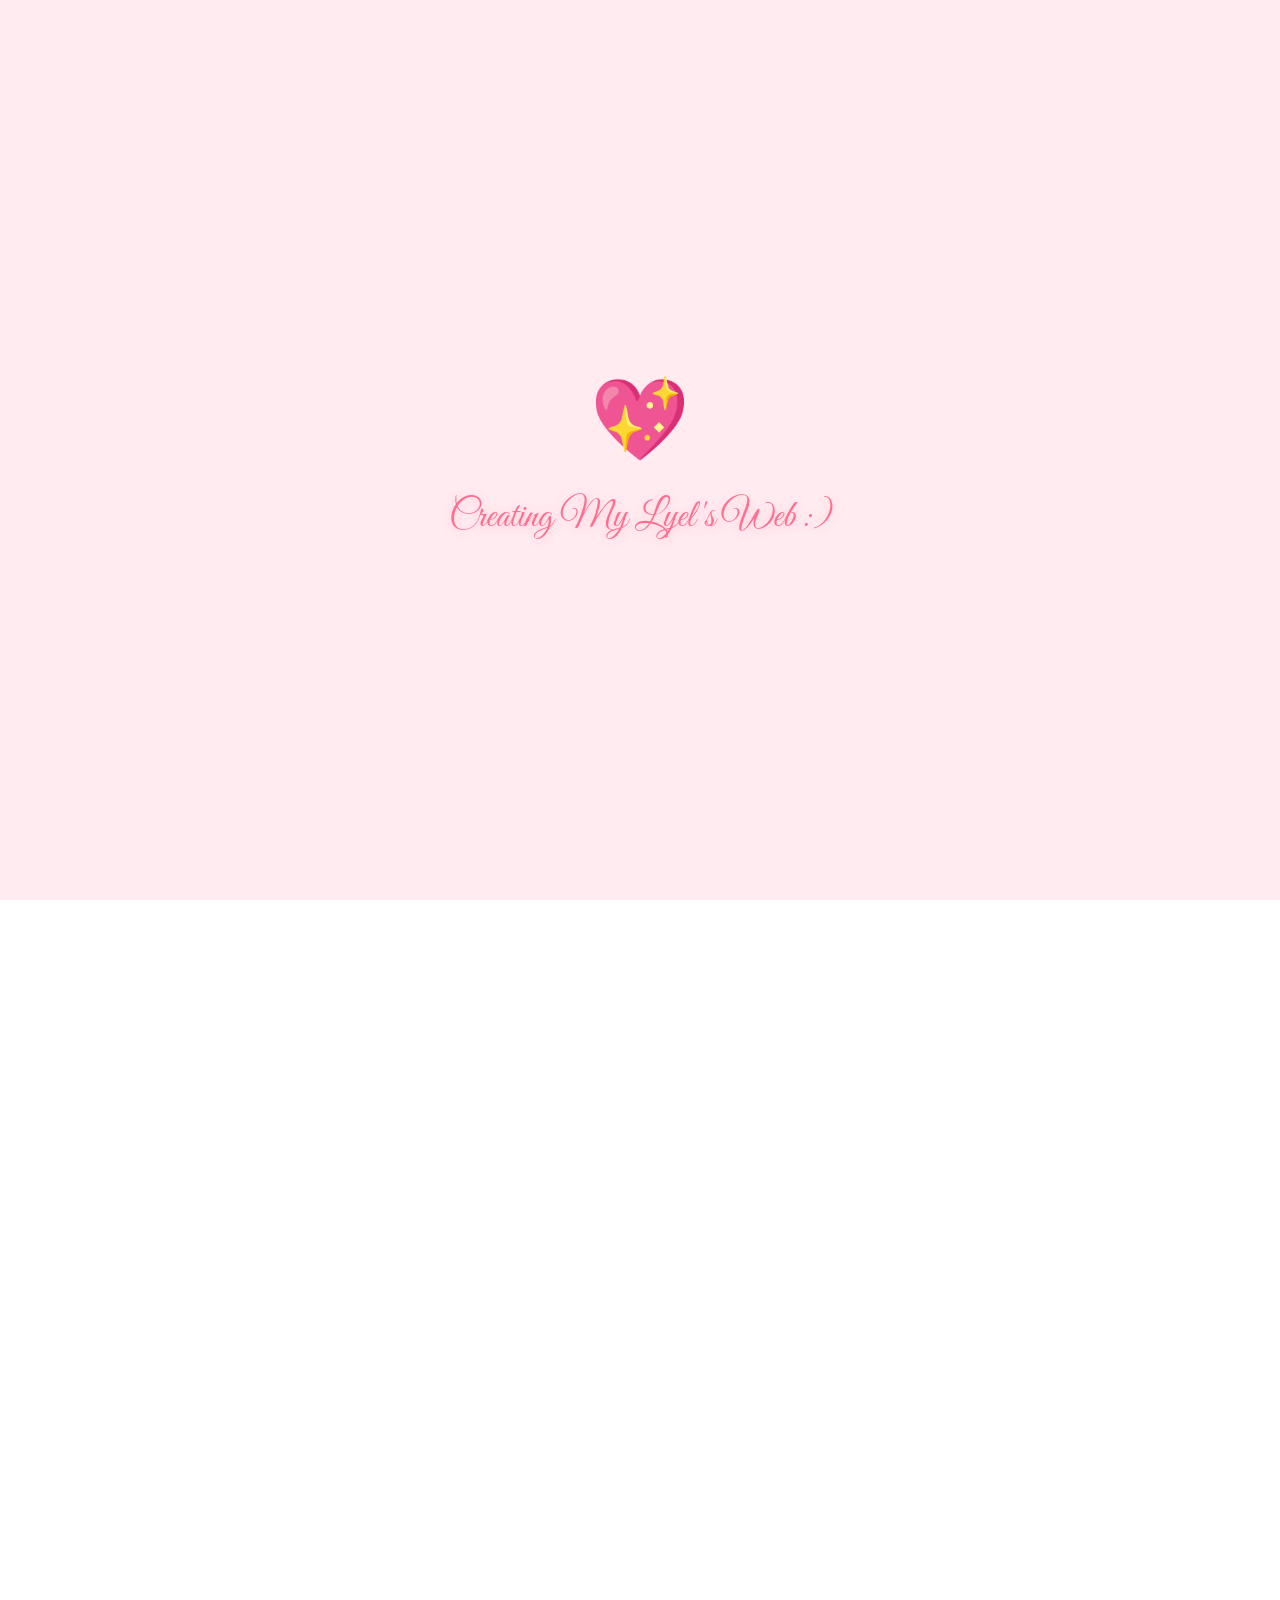
<file: index.html>
<!DOCTYPE html>
<html lang="en">
<head>
    <meta charset="UTF-8">
    <meta name="viewport" content="width=device-width, initial-scale=1.0">
    <title>Lyel's World</title>
    <link rel="preconnect" href="https://fonts.googleapis.com">
    <link rel="preconnect" href="https://fonts.gstatic.com" crossorigin>
    <link href="https://fonts.googleapis.com/css2?family=Great+Vibes&family=Playfair+Display:ital,wght@0,400;0,600;0,700;1,400;1,600&family=Poppins:wght@300;400;500;600&display=swap" rel="stylesheet">
    <link rel="stylesheet" href="style.css">
</head>
<body>

    <div id="intro-overlay" class="intro-overlay">
        <div class="heart-pulse-container">
            <span class="pulsing-heart">💖</span>
            <p class="loading-text">Creating My Lyel's Web :)</p>
        </div>
    </div>

    <div id="flower-shower-container" class="flower-shower"></div>

    <div class="flower-container">
        <div class="petal petal-dahlia">💮</div>
        <div class="petal petal-tulip">🌷</div>
        <div class="petal petal-azalea">🌺</div>
        <div class="petal petal-daisy">🌼</div>
        <div class="petal petal-lily">🪷</div>
        <div class="petal petal-sparkle">✨</div>
    </div>

    <div class="navbar">
        <div class="left-side">
            <img src="Dahlia.png" class="logo" alt="Kitty Logo">
            <img src="HEHE.png" class="tile" alt="Floral Tile">
        </div>
        
        <button class="burger-menu" id="burgerToggle" aria-label="Toggle navigation">
            <span class="line"></span>
            <span class="line"></span>
            <span class="line"></span>
        </button>

        <ul id="navigation" class="nav-links">
            <li><button class="scrollButton" data-target="Home">My Home</button></li>
            <li><button class="scrollButton" data-target="Gallery">Pictures of you</button></li>
            <li><button class="scrollButton" data-target="Flowers">Her Flowers</button></li>
            <li><button class="scrollButton" data-target="Flowers">Fav Foods</button></li>
            <li><button class="scrollButton" data-target="Movies">Fav Movies</button></li>
            <li><button class="scrollButton" data-target="Songs">Songs For U</button></li>
            <li><button class="scrollButton" data-target="BirthdayLetters">Wishes</button></li>
        </ul>
    </div>

    <div class="content" id="Home">
        <div class="kitty-icon">🎀 ✨ 🌸</div>
        <h1>Happy Birthday, Alyssa my Love:)</h1>
        <p>I have made this website for you, dear Lyel. You're the only person who has made me feel this way, you've changed me in a way that I never thought possible. Now, im doing everything I can to keep you, to make you happy. Allow me to show you this small work of mine :)) July 12, 2026 exactly 4 am, di ako makatulog hanggang ngayon 4:37 am ginawa ko yung bugs sa website and mag sulat ng nararamdaman ko para isend sayo para basahin mo pag gising mo heheehheheheheheheheh</p>
    </div>

    <div class="section romantic-section" id="Gallery">
        <h2>My favorite pictures of u 🩷📸</h2>
        <p class="love-subtitle">My favorite pics of u hehe :P</p>
        
        <div class="gallery-container">
            <div class="photo-card">
                <img src="Aly1.jpeg" alt="my fav pic candid">
                <div class="photo-caption">Favorite Candid ko hehe 🌸</div>
            </div>
            <div class="photo-card">
                <img src="Aly2.jpeg" alt="MEMORABLE PIC NATINN">
                <div class="photo-caption">First photo of us bebi :p 🎀</div>
            </div>
            <div class="photo-card">
                <img src="Aly3.jpg" alt="Luminously Gorgeous:p">
                <div class="photo-caption">One of my favorite pics of u bebi ✨</div>
            </div>
        </div>
    </div>

    <div class="section romantic-section" id="Flowers">
        <h2>My Baby's Favorite Flowers! :D 🌷✨</h2>
        <p class="love-subtitle">Nahiya ako nung tinanong ko sayo T-T btw, all these flowers reminds me of u :P</p>
        
        <div class="flowers-grid">
            <div class="flower-card">
                <div class="flower-image-container">
                    <img src="MINK.png" alt="Dahlia" class="flower-img">
                </div>
                <h3>Dahlia</h3>
                <p>Majestic flower bub, just like you hehe :P</p>
            </div>
            <div class="flower-card">
                <div class="flower-image-container">
                    <img src="PENK.png" alt="Tulips" class="flower-img">
                </div>
                <h3>Tulips</h3>
                <p>Butiful flower, just like you hehe :P</p>
            </div>
            <div class="flower-card">
                <div class="flower-image-container">
                    <img src="MINKS.jpg" alt="Azalea" class="flower-img">
                </div>
                <h3>Azalea</h3>
                <p>Fav flower ko, gaya gaya ka e no</p>
            </div>
            <div class="flower-card">
                <div class="flower-image-container">
                    <img src="MHINK.png" alt="Daisies" class="flower-img">
                </div>
                <h3>Daisies</h3>
                <p>One of my fav flowers din, gaya gaya ka talaga e no labyu :D</p>
            </div>
            <div class="flower-card">
                <div class="flower-image-container">
                    <img src="LILYYY.png" alt="Lily" class="flower-img">
                </div>
                <h3>Lily</h3>
                <p>This is one of my favs din, and this flower reminds me of you legit :></p>
            </div>
        </div>
    </div>

    <div class="section romantic-section" id="Foods">
        <h2>Your fav foods na alam ko :)</h2>
        <p class="love-subtitle">cravings nya tu ih :P</p>
        
        <div class="foods-grid">
            <div class="food-card">
                <img src="matcha.png" alt="Food 1" class="food-img">
                <h3>Matcha</h3>
                <p>Ka una unahang fav drink/food na nalaman ko sayo hihi</p>
            </div>
            <div class="food-card">
                <img src="carbonara.png" alt="Food 2" class="food-img">
                <h3>Carbonara</h3>
                <p>Dito ko nalaman na girl version kita e HAHAHAHAHAHA</p>
            </div>
            <div class="food-card">
                <img src="kaldereta.jpg" alt="Food 3" class="food-img">
                <h3>Caldereta</h3>
                <p>Like dito rinnnn LIKE WOW SAME!</p>
            </div>
            <div class="food-card">
                <img src="KARE.jpg" alt="Food 4" class="food-img">
                <h3>Kare Kare</h3>
                <p>Izzo great na may kapareho ako e HAHAHAHAHA :P</p>
            </div>
            <div class="food-card">
                <img src="KOKIS.png" alt="Food 5" class="food-img">
                <h3>Cookies and any other sweets basta sweets</h3>
                <p>Di mawawala yung sweets syempre, dito ka lang sumasaya e</p>
            </div>
            <div class="food-card">
                <img src="CHUCKIE.webp" alt="Food 6" class="food-img">
                <h3>Chuckie</h3>
                <p>DITO KA SUMASAYA HAHAHAHA bumabalik sa mood e</p>
            </div>
            <div class="food-card">
                <img src="choros.png" alt="Food 7" class="food-img">
                <h3>Churros</h3>
                <p>Hanap tayo nyan HAHAHAHAHA</p>
            </div>
            <div class="food-card">
                <img src="CHOOKIE.png" alt="Food 8" class="food-img">
                <h3>Chookie</h3>
                <p>bukang bibig niya to guys</p>
            </div>
        </div>
    </div>

    <div class="section romantic-section" id="Movies">
        <h2>My Lyel's fav movies hehe</h2>
        <p class="love-subtitle">Fav movies ng lyel ko</p>
        
        <div class="movies-container">
            <div class="movie-card">
                <img src="tilda.jpg" alt="Fav Movie 1">
                <div class="movie-title">Matilda 🎬</div>
                <p class="movie-desc"></p>
            </div>
            <div class="movie-card">
                <img src="CHANCES.jpg" alt="Fav Movie 2">
                <div class="movie-title">Chances are you and I🎀</div>
                <p class="movie-desc"></p>
            </div>
            <div class="movie-card">
                <img src="DPS.jpg" alt="Fav Movie 3">
                <div class="movie-title">Dead Poets Society ✨</div>
                <p class="movie-desc">"O Captain, My Captain"</p>
            </div>
        </div>
    </div>

    <div class="section romantic-section" id="Quotes">
        <h2>Her Favorite Quotes</h2>
        <p class="love-subtitle">"Above all, don't lie to yourself" my fav quote hehe</p>
        
        <div class="quote-container">
            <span class="quote-mark open-quote">“</span>
            <p class="quote-text">
                "Remember, you must die"
                            "Seize the day"✨
            </p>
            <span class="quote-mark close-quote">”</span>
            <div class="quote-author">— My Lyel's fav quotes</div>
        </div>
    </div>

    <div class="section romantic-section" id="Songs">
        <h2>Songs That Remind Me of You 🎵🎧</h2>
        <p class="love-subtitle">My fav songs pero dedicated sayo :)</p>
        
        <div class="songs-container">
            <a href="https://open.spotify.com/track/3vkCueOmm7xQDoJ17W1Pm3?si=3f225d28d1e44ec7" target="spotify" class="song-card">
                <span class="music-icon">🎵</span>
                <div class="song-info">
                    <h4>My Love Mine All Mine</h4>
                    <p>Mitski</p>
                </div>
                <span class="play-arrow">▶</span>
            </a>

            <a href="https://open.spotify.com/track/1lORkxEMmsCZqhoxcmk3A3?si=cccdd3cd541d4080" target="spotify" class="song-card">
                <span class="music-icon">🎧</span>
                <div class="song-info">
                    <h4>Nothing</h4>
                    <p>Bruno Major</p>
                </div>
                <span class="play-arrow">▶</span>
            </a>

            <a href="https://open.spotify.com/track/60mzK1F8VTNfWGaSFprYfI?si=fb2d87541d4246b0" target="spotify" class="song-card">
                <span class="music-icon">✨</span>
                <div class="song-info">
                    <h4>Di nakakasawa</h4>
                    <p>Arthur Nery</p>
                </div>
                <span class="play-arrow">▶</span>
            </a>
        </div>
    </div>

    <div class="section romantic-section" id="BirthdayLetters">
        <h2>Letters For You 💌</h2>
        <p class="love-subtitle">Pouring all my love into these words :( lemme pour my heart out bebi</p>
        
        <div class="long-letters-layout">
            <div class="love-letter-long">
                <h3>To My Fav Hooman, Lyel,</h3>
                <p>Hey, bebi! Happy birthday! :) It's been 445 days in total since we started talking. You're the only person who has ever made me feel so loved and appreciated. You're the first person who changed the way I see myself. You made me a completely different person. There are times when we get into arguments and there are times when every argument scares me to my core. You helped me overcome my so-called "paranoia." I'm paranoid about losing you. I'm writing this on July 6, 2026 which means I'm not done yet. :P I'm writing this directly to the IDE (Integrated Development Environment). HAHAHAHAHA! That's what it means. That's right bebi! Directly to the CODE ITSELF. Now back to the topic. Hehe. Your presence means everything to me and that alone has made such a huge impact on my life. I'm so grateful that you chose me even though I know that I'm very very much irreplaceable. :( Thank you for everything bub. :(( July 7, 2026 — I just got home hehe! Happy na umuwi kasi ang beautiful mo. WAHHAHAHAHAHA! That short pagkikita made my day so much better. I was worried na baka ma-turn off ka kapag sobrang daldal ko sa'yo pero wala akong pake. Amoy nang amoy sa hair tie mo eh. HEHE. Ewan. I just keep falling more in love with you. More like obsessed but not in a creepy way or to the point na wala na akong pake sa sarili kong buhay. I'm just scared to lose you. Ganon typa obsessed. HAHAHAHAHAHA! (Di sinasagot yung tanong ko na "Love mo 'ko romantically?" HAHAHAHAHAHA SHETTTT!) NAKISS NA RIN KITA AT NAHAWAKAN KO NA RIN ANG MGA KAMAY MOOOO! Anyways I love you more than anything. Please don't leave me. :( Thank you for accepting me bb. :( Pangangalagaan kita. I'm not just saying this. I truly mean it. Thank you. :( I'm writing this on July 29, 2026 at exactly 12:15 AM and I'm worrying about you. hehe But that's all for now bebiiiiii! I LOVE YOUUUUUUUUUUUUU! :) August 19, 2026 exactly 7:00 PM — Hello baby! You finally said yes to me and BOI I WAS SHOCKED BECAUSE YOU DID WHAT I'VE BEEN HOPING FOR! :) We've had many misunderstandings baby but I'm glad you're still so patient with me. I'm very sorry for sometimes disappointing you bub. I'm so lucky to have my girlfriend by my side. :) I love you my girlfriend Aly. :) Ngayon ko lang ulit na-update yung website kasi eeeee ang daming updates! Pero I'm so happy that I have you bub. Hehe. I love you I love you I love you. I love you because you're you bub. September 4, 2026 — IT'S MY BIRTHDAYYYYYY! AND WOWWWWWW!!! YOU MADE SO MUCH EFFORT! I'M SO HAPPY! Walang pangit sa effort at sa taong nag-try baby. I freaking love you. Tenchuuuu!!! Two more days until your birthday bub! I'm making your bouquet gift. mueheheheheheh It's our second month together baby. I love youuuuu! </p>
                <span class="heart-seal">💝</span>
            </div>

            <div class="love-letter-long">
                <h3>My Promise to You,</h3>
                <p>There's a lot to begin with, to be honest. This is my promise to you. It's a little foolish and selfish because how can a mortal offer eternity when I can't even live past the age of 100? But I'll say it anyway as long as I'm alive, I will always love you. I'll offer you my lifelong love and care kasi wala na akong ibang hiling pa kundi ang makasama ka. Kahit saan, kahit ano, basta ikaw. I've already promised myself that I won't look for another because I've already found the one I'm looking for, and it's you, baby. Believe it or not, and I know kilalang-kilala mo naman ako, I'm a man of my words. Even when I can't fulfill something right away, I always find and make a way to keep my promises. I will offer you myself, my lifelong love, and my care. Kahit sobrang dami nating pag-awayan or dumaan pa tayo sa countless misunderstandings, it's always you. I will always choose you, love. Saka kahit ilang beses mo pang i-reject ang help requests ko sa'yo, tutulungan pa rin kita. Ang saya-saya ko kaya kapag natutulungan kitaaaaa! Alam mo naman 'yon, bub bub. And I get sad every time you don't accept my help. AHAHWHAHWHWAHAWHWAHAWHHAHAAHH. I also promised myself that no matter how difficult my situation gets, as long as you need help or there's something I can do for you, I will always show up. I only have you, and I don't want to lose you. I love you more than anything, Lyel. :) </p>
                <span class="heart-seal">🌷</span>
            </div>

            <div class="love-letter-long" id="final-letter">
                <h3>My Wish to You,</h3>
                <p>Ang wish ko sa'yo is that, no matter what happens, I want you to take care of yourself and always think about your own well-being. Nakakalungkot kasi, bub, na kahit hindi ikaw ang may kasalanan or wala naman sa'yo ang problema, sinisisi mo pa rin ang sarili mo. What about you? Ayan ang wish ko. Wish ko rin na sana, no matter what life throws at us or whatever misunderstandings and arguments we encounter, we can always talk things through. And sana ako pa rin ang piliin mo. Bub, marami pa tayong pagdadaanan, pero sana gusto kong matutunan mong unahin din ang sarili mo, oki? Alam kong mahirap, pero sana huwag mong kalimutang isipin at alagaan ang sarili mo. At kahit ano pa ang ipakita mo sa akin, hinding-hindi kita aayawan, oki? Mas gusto ko nga na sinasabi mo sa akin ang mga reklamo mo para mas maging aware ako sa mga actions ko. Pasensya na, Mako, dahil sa mga pagkakataong nagkukulang ako. Alam ko rin na hindi mo dapat kailangang paulit-ulit na magreklamo para lang maging aware ako sa mga ginagawa ko. Pero walang dahilan para ayawan kita dahil lang sa pagiging demanding mo or sa mga pagrereklamo mo. Besides, you have never been demanding. I love you more than anything, Mako. I'm sorry dahil minsan nagkukulang ako, at pasensya na rin dahil sa complacency ko. Akala ko kasi okay pa ang mga ginagawa ko, but I realize that I can still do better. I'm sorry, bub. I'll do better. :) Happy birthday, Mako! May more seconds, minutes, hours, days, weeks, months, and years come our way. I love you more than anything. Pangangalagaan kita. :) </p>
            </div>

            <div class="field-trigger-container">
                <button id="flower-field-btn" class="flower-field-btn">
                    click for a surprise hehe
                </button>
                <p class="field-hint">Click when you are done reading everything bebi CLICK LANG PAG TAPOS KA NA MAG BASA</p>
            </div>
        </div>
    </div>

    <script src="surprise.js"></script>
</body>
</html>
</file>
<file: style.css>
* {
    margin: 0;
    padding: 0;
    box-sizing: border-box;
}

html, body {
    width: 100%;
    height: 100%;
    overflow-x: hidden;
    overflow-y: auto;
    scroll-behavior: smooth;
}

body {
    background: linear-gradient(135deg, #ffebf0 0%, #ffccd5 50%, #fca3b7 100%);
    width: 100%;
    min-height: 100vh;
    display: flex;
    flex-direction: column;
    color: #6e5252;
    position: relative;
    font-family: 'Poppins', sans-serif;
    transition: opacity 1.2s ease-in-out;
}

.intro-overlay {
    position: fixed;
    top: 0;
    left: 0;
    width: 100vw;
    height: 100vh;
    background: #ffebf0;
    z-index: 9999;
    display: flex;
    align-items: center;
    justify-content: center;
    transition: opacity 1s ease-out, transform 1s ease-out;
}

.heart-pulse-container {
    text-align: center;
}

.pulsing-heart {
    font-size: 80px;
    display: inline-block;
    animation: heartThrob 1.2s infinite alternate cubic-bezier(0.175, 0.885, 0.32, 1.275);
}

.loading-text {
    font-family: 'Great Vibes', cursive, sans-serif;
    font-size: 38px;
    color: #ff6f91;
    margin-top: 15px;
    text-shadow: 0px 2px 10px rgba(255, 111, 145, 0.25);
}

@keyframes heartThrob {
    0% { transform: scale(0.95); filter: drop-shadow(0 2px 5px rgba(255,111,145,0.2)); }
    100% { transform: scale(1.15); filter: drop-shadow(0 8px 20px rgba(255,111,145,0.4)); }
}

.confetti-piece {
    position: fixed;
    width: 12px;
    height: 12px;
    z-index: 9995;
    pointer-events: none;
    animation: confettiFall linear forwards;
}

@keyframes confettiFall {
    0% { transform: translateY(-20px) rotate(0deg); opacity: 1; }
    100% { transform: translateY(105vh) rotate(720deg); opacity: 0; }
}

.flower-container {
    position: fixed;
    top: 0;
    left: 0;
    width: 100%;
    height: 100%;
    pointer-events: none;
    z-index: 1;
    overflow: hidden;
}

.petal {
    position: absolute;
    top: -50px;
    user-select: none;
    animation: fall linear infinite;
}

.petal-dahlia  { left: 8%;  font-size: 26px; animation-duration: 10s; animation-delay: 0s; }
.petal-tulip   { left: 28%; font-size: 22px; animation-duration: 13s; animation-delay: 3s; }
.petal-azalea  { left: 48%; font-size: 25px; animation-duration: 11s; animation-delay: 1s; }
.petal-daisy   { left: 68%; font-size: 20px; animation-duration: 15s; animation-delay: 5s; }
.petal-lily    { left: 88%; font-size: 24px; animation-duration: 12s; animation-delay: 2s; }
.petal-sparkle { left: 80%; font-size: 16px; animation-duration: 8s;  animation-delay: 4s; }

@keyframes fall {
    0% { transform: translateY(0) rotate(0deg) translateX(0); opacity: 0; }
    10% { opacity: 0.7; }
    90% { opacity: 0.7; }
    100% { transform: translateY(105vh) rotate(360deg) translateX(40px); opacity: 0; }
}

.flower-shower {
    position: fixed;
    top: 0;
    left: 0;
    width: 100vw;
    height: 100vh;
    pointer-events: none;
    z-index: 999;
    overflow: hidden;
}

.shower-petal {
    position: absolute;
    top: -60px;
    user-select: none;
    animation: rapidShower ease-in forwards;
}

@keyframes rapidShower {
    0% { transform: translateY(0) scale(0.3) rotate(0deg); opacity: 0; }
    15% { opacity: 1; transform: translateY(15vh) scale(1.2) rotate(45deg); }
    100% { transform: translateY(105vh) scale(0.8) rotate(720deg) translateX(100px); opacity: 0; }
}

.field-trigger-container {
    margin-top: 25px;
    text-align: center;
    width: 100%;
}

.flower-field-btn {
    font-family: 'Poppins', sans-serif;
    font-weight: 600;
    font-size: 18px;
    letter-spacing: 0.5px;
    color: #ffffff;
    background: linear-gradient(45deg, #ff6f91, #fca3b7);
    border: none;
    padding: 16px 36px;
    border-radius: 50px;
    cursor: pointer;
    box-shadow: 0 6px 20px rgba(255, 111, 145, 0.35);
    transition: transform 0.3s cubic-bezier(0.175, 0.885, 0.32, 1.275), box-shadow 0.3s ease, background 0.3s ease;
    outline: none;
}

.flower-field-btn:hover {
    transform: translateY(-4px) scale(1.04);
    box-shadow: 0 10px 25px rgba(255, 111, 145, 0.5);
    background: linear-gradient(45deg, #ff8da9, #ffbcc9);
}

.flower-field-btn:active {
    transform: translateY(-1px) scale(0.98);
}

.field-hint {
    font-family: 'Playfair Display', serif;
    font-style: italic;
    font-size: 14px;
    color: #a87979;
    margin-top: 12px;
    opacity: 0.8;
}

/* --- INTERACTIVE NAVIGATION & BURGER DESIGN --- */
.navbar {
    position: fixed;
    top: 0;
    width: 100%;
    background: rgba(255, 255, 255, 0.96);
    border-bottom: 2px solid #ffccd5;
    display: flex;
    justify-content: flex-end;
    align-items: center;
    padding: 10px 40px;
    z-index: 100;
    height: 65px;
    box-shadow: 0 4px 15px rgba(255, 111, 145, 0.08);
}

.left-side {
    position: absolute;
    left: 20px;
    display: flex;
    align-items: center;
}

.logo {
    width: 45px;
    height: auto;
}

.tile {
    width: auto;
    height: 35px;
    margin-left: 10px;
}

.burger-menu {
    display: flex;
    flex-direction: column;
    justify-content: space-between;
    width: 30px;
    height: 21px;
    background: transparent;
    border: none;
    cursor: pointer;
    z-index: 110;
    padding: 0;
}

.burger-menu .line {
    width: 100%;
    height: 3px;
    background-color: #ff6f91;
    border-radius: 10px;
    transition: transform 0.4s cubic-bezier(0.075, 0.82, 0.165, 1), opacity 0.3s ease, background-color 0.3s ease;
}

.burger-menu.active .line:nth-child(1) {
    transform: translateY(9px) rotate(45deg);
    background-color: #fca3b7;
}

.burger-menu.active .line:nth-child(2) {
    opacity: 0;
    transform: translateX(-10px);
}

.burger-menu.active .line:nth-child(3) {
    transform: translateY(-9px) rotate(-45deg);
    background-color: #fca3b7;
}

.nav-links {
    list-style: none;
    display: flex;
    flex-direction: column;
    position: fixed;
    top: 65px;
    right: -100%;
    width: 280px;
    height: calc(100vh - 65px);
    background: rgba(255, 255, 255, 0.98);
    backdrop-filter: blur(8px);
    border-left: 2px solid #ffccd5;
    padding: 30px 20px;
    gap: 15px;
    transition: right 0.5s cubic-bezier(0.77, 0, 0.175, 1);
    box-shadow: -6px 10px 20px rgba(255, 111, 145, 0.05);
    overflow-y: auto;
}

.nav-links.open {
    right: 0;
}

.nav-links li {
    width: 100%;
    opacity: 0;
    transform: translateX(30px);
    transition: transform 0.4s ease, opacity 0.4s ease;
}

.nav-links.open li {
    opacity: 1;
    transform: translateX(0);
}

.nav-links.open li:nth-child(1) { transition-delay: 0.1s; }
.nav-links.open li:nth-child(2) { transition-delay: 0.15s; }
.nav-links.open li:nth-child(3) { transition-delay: 0.2s; }
.nav-links.open li:nth-child(4) { transition-delay: 0.25s; }
.nav-links.open li:nth-child(5) { transition-delay: 0.3s; }
.nav-links.open li:nth-child(6) { transition-delay: 0.35s; }
.nav-links.open li:nth-child(7) { transition-delay: 0.4s; }

.nav-links li button {
    background: transparent;
    width: 100%;
    text-align: left;
    padding: 12px 16px;
    cursor: pointer;
    border: none;
    color: #ff6f91;
    font-family: 'Poppins', sans-serif;
    font-weight: 600;
    text-transform: uppercase;
    font-size: 14px;
    border-radius: 10px;
    transition: all 0.3s ease;
}

.nav-links li button:hover {
    color: #ffffff;
    background-color: #ff8da9;
    padding-left: 22px;
}

.content {
    position: relative;
    z-index: 2;
    width: 100%;
    max-width: 800px;
    margin: 140px auto 40px auto;
    text-align: center;
    padding: 50px 30px;
    background: rgba(255, 255, 255, 0.88); 
    border-radius: 20px;
    box-shadow: 0 5px 15px rgba(255, 182, 193, 0.15);
    border: 1px solid rgba(255, 255, 255, 0.6);
}

.kitty-icon {
    font-size: 26px;
    margin-bottom: 10px;
}

.content h1 {
    font-family: 'Great Vibes', cursive, sans-serif;
    font-size: 68px; 
    color: #ff6f91;
    margin-bottom: 15px;
    line-height: 1.1;
    text-shadow: 1px 2px 8px rgba(255, 111, 145, 0.2);
}

.content p {
    font-family: 'Playfair Display', serif;
    font-size: 18px;
    line-height: 1.8;
    color: #7a5e5e;
}

.section {
    position: relative;
    z-index: 2;
    padding: 60px 20px;
    text-align: center; 
    max-width: 1000px; 
    margin: 0 auto 50px auto;
    width: 100%;
}

.romantic-section {
    background: rgba(255, 255, 255, 0.9); 
    backdrop-filter: blur(4px);
    border-radius: 24px;
    padding: 55px 35px;
    box-shadow: 0 8px 30px rgba(255, 182, 193, 0.15);
    border: 2px dashed #ffb6c1;
}

.section h2 {
    font-family: 'Great Vibes', cursive, sans-serif;
    font-size: 62px;
    margin-bottom: 5px;
    color: #ff6f91;
    text-shadow: 1px 2px 5px rgba(255, 111, 145, 0.15);
}

.love-subtitle {
    font-family: 'Playfair Display', serif;
    font-style: italic;
    color: #a87979;
    font-size: 16px;
    margin-bottom: 40px;
}

.gallery-container {
    display: flex;
    flex-wrap: wrap;
    gap: 30px;
    justify-content: center;
    margin-bottom: 20px;
}

.photo-card {
    background: #ffffff;
    padding: 15px 15px 25px 15px;
    border-radius: 4px;
    box-shadow: 0 4px 15px rgba(255, 111, 145, 0.08);
    max-width: 280px;
    flex: 1 1 calc(33.333% - 30px);
    transition: transform 0.4s cubic-bezier(0.175, 0.885, 0.32, 1.275);
}

.photo-card:nth-child(1) { transform: rotate(-2deg); }
.photo-card:nth-child(2) { transform: rotate(1deg); }
.photo-card:nth-child(3) { transform: rotate(-1deg); }

.photo-card:hover {
    transform: translateY(-10px) rotate(0deg) scale(1.03);
    box-shadow: 0 12px 25px rgba(255, 111, 145, 0.18);
}

.photo-card img {
    width: 100%;
    height: 250px;
    object-fit: cover;
    border-radius: 2px;
    border: 1px solid #fcf2f4;
}

.photo-caption {
    font-family: 'Great Vibes', cursive, sans-serif;
    font-size: 32px;
    color: #ff6f91;
    margin-top: 10px;
    text-align: center;
}

.flowers-grid {
    display: flex;
    flex-wrap: wrap;
    gap: 20px;
    justify-content: center;
}

.flower-card {
    background: #ffffff;
    padding: 25px 20px;
    border-radius: 16px;
    box-shadow: 0 4px 15px rgba(255, 111, 145, 0.06);
    flex: 1 1 calc(20% - 20px); 
    min-width: 170px;
    max-width: 220px;
    transition: transform 0.3s ease, box-shadow 0.3s ease;
    border: 1px solid #fff0f2;
}

.flower-card:hover {
    transform: translateY(-6px);
    box-shadow: 0 8px 22px rgba(255, 111, 145, 0.15);
}

.flower-image-container {
    width: 80px;
    height: 80px;
    margin: 0 auto 12px auto;
    display: flex;
    align-items: center;
    justify-content: center;
    overflow: hidden;
    animation: sway 3s ease-in-out infinite alternate;
}

.flower-img {
    width: 100%;
    height: 100%;
    object-fit: contain;
    border-radius: 8px;
}

@keyframes sway {
    0% { transform: rotate(-5deg); }
    100% { transform: rotate(5deg); }
}

.flower-card h3 {
    font-family: 'Great Vibes', cursive, sans-serif;
    color: #ff6f91;
    font-size: 30px;
    margin-bottom: 4px;
}

.flower-card p {
    font-family: 'Playfair Display', serif;
    font-size: 14px;
    line-height: 1.6;
    color: #7a6161;
}

.foods-grid {
    display: grid;
    grid-template-columns: repeat(4, 1fr);
    gap: 20px;
    margin-top: 20px;
}

.food-card {
    background: #ffffff;
    padding: 14px 14px 20px 14px;
    border-radius: 18px;
    box-shadow: 0 4px 15px rgba(255, 111, 145, 0.05);
    border: 1px solid #fff0f2;
    transition: all 0.3s cubic-bezier(0.175, 0.885, 0.32, 1.275);
    text-align: center;
}

.food-card:hover {
    transform: scale(1.05) translateY(-5px);
    box-shadow: 0 8px 20px rgba(255, 111, 145, 0.14);
}

.food-img {
    width: 100%;
    height: 150px;
    object-fit: cover;
    border-radius: 12px;
    margin-bottom: 12px;
    border: 1px solid #fff0f2;
}

.food-card h3 {
    font-family: 'Poppins', sans-serif;
    color: #ff6f91;
    font-size: 16px;
    font-weight: 600;
    margin-bottom: 6px;
}

.food-card p {
    font-family: 'Playfair Display', serif;
    font-size: 13px;
    color: #8c7373;
    line-height: 1.5;
}

.movies-container {
    display: flex;
    flex-wrap: wrap;
    gap: 30px;
    justify-content: center;
}

.movie-card {
    background: #ffffff;
    padding: 14px 14px 22px 14px;
    border-radius: 4px;
    box-shadow: 0 5px 18px rgba(255, 111, 145, 0.07);
    max-width: 290px;
    flex: 1 1 calc(33.333% - 30px);
    transition: transform 0.4s ease;
}

.movie-card:nth-child(1) { transform: rotate(1.5deg); }
.movie-card:nth-child(2) { transform: rotate(-2deg); }
.movie-card:nth-child(3) { transform: rotate(1deg); }

.movie-card:hover {
    transform: scale(1.04) rotate(0deg);
    box-shadow: 0 12px 25px rgba(255, 111, 145, 0.16);
}

.movie-card img {
    width: 100%;
    height: 380px;
    object-fit: cover;
    border-radius: 2px;
}

.movie-title {
    font-family: 'Great Vibes', cursive, sans-serif;
    font-size: 34px;
    color: #ff6f91;
    margin-top: 12px;
    margin-bottom: 4px;
}

.movie-desc {
    font-family: 'Playfair Display', serif;
    font-size: 13px;
    color: #7a6161;
    line-height: 1.5;
    font-style: italic;
    padding: 0 6px;
}

.quote-container {
    background: #ffffff;
    border-radius: 20px;
    padding: 40px 60px;
    max-width: 800px;
    margin: 0 auto;
    position: relative;
    box-shadow: 0 4px 15px rgba(255, 111, 145, 0.05);
}

.quote-text {
    font-family: 'Playfair Display', serif;
    font-size: 22px;
    line-height: 1.8;
    color: #5c4a4a;
    font-style: italic;
    position: relative;
    z-index: 2;
}

.quote-mark {
    font-family: 'Great Vibes', cursive, sans-serif;
    font-size: 120px;
    color: #ffe0e6;
    position: absolute;
    line-height: 1;
    pointer-events: none;
    z-index: 1;
}

.open-quote { top: -20px; left: 20px; }
.close-quote { bottom: -60px; right: 20px; }

.quote-author {
    font-family: 'Poppins', sans-serif;
    font-size: 14px;
    font-weight: 600;
    text-transform: uppercase;
    color: #ff6f91;
    letter-spacing: 1.5px;
    margin-top: 20px;
    position: relative;
    z-index: 2;
}

.songs-container {
    display: flex;
    flex-direction: column;
    gap: 15px;
    max-width: 600px;
    margin: 0 auto;
    width: 100%;
}

.song-card {
    display: flex;
    align-items: center;
    background: #ffffff;
    padding: 15px 25px;
    border-radius: 14px;
    text-decoration: none; 
    color: #6e5252;
    box-shadow: 0 4px 12px rgba(255, 111, 145, 0.05);
    border: 1px solid #fff0f2;
    transition: transform 0.3s ease, box-shadow 0.3s ease, background-color 0.3s ease;
}

.song-card:hover {
    transform: translateX(8px);
    background-color: #fffafb;
    box-shadow: 0 6px 18px rgba(255, 111, 145, 0.12);
}

.music-icon {
    font-size: 24px;
    margin-right: 20px;
}

.song-info {
    text-align: left;
    flex-grow: 1;
}

.song-info h4 {
    font-family: 'Poppins', sans-serif;
    font-weight: 600;
    font-size: 16px;
    color: #ff6f91;
    margin-bottom: 2px;
}

.song-info p {
    font-family: 'Playfair Display', serif;
    font-size: 13px;
    color: #a87979;
    font-style: italic;
}

.play-arrow {
    color: #ffb6c1;
    font-size: 14px;
    transition: color 0.3s ease;
}

.song-card:hover .play-arrow {
    color: #ff6f91;
}

.long-letters-layout {
    display: flex;
    flex-direction: column;
    gap: 35px; 
    align-items: center;
    width: 100%;
}

.love-letter-long {
    background: #ffffff;
    padding: 45px 50px;
    border-radius: 20px;
    width: 100%;
    max-width: 850px; 
    text-align: left;
    box-shadow: 0 6px 20px rgba(255, 111, 145, 0.06);
    border-left: 6px solid #ff6f91; 
    position: relative;
    transition: transform 0.3s ease, box-shadow 0.3s ease;
}

.love-letter-long:hover {
    transform: translateY(-4px);
    box-shadow: 0 10px 25px rgba(255, 111, 145, 0.15);
}

.love-letter-long h3 {
    font-family: 'Great Vibes', cursive, sans-serif;
    color: #ff6f91;
    font-size: 42px;
    margin-bottom: 15px;
    border-bottom: 1px dashed #ffe4e8;
    padding-bottom: 5px;
    text-shadow: 1px 1px 3px rgba(255, 111, 145, 0.1);
}

.love-letter-long p {
    font-family: 'Playfair Display', serif;
    font-size: 17px;
    line-height: 1.9;
    color: #5c4a4a;
    margin-bottom: 18px; 
}

.love-letter-long p:last-of-type {
    margin-bottom: 10px;
}

.heart-seal {
    position: absolute;
    bottom: 20px;
    right: 25px;
    font-size: 24px;
}

@media screen and (max-width: 990px) {
    .foods-grid {
        grid-template-columns: repeat(2, 1fr);
    }
}

@media screen and (max-width: 768px) {
    .navbar { padding: 10px 20px; }
    .content h1 { font-size: 48px; }
    .section h2 { font-size: 44px; }
    .photo-card, .flower-card, .movie-card {
        flex: 1 1 100%;
        max-width: 100%;
        transform: none !important;
    }
    .foods-grid {
        grid-template-columns: 1fr;
    }
    .love-letter-long {
        padding: 30px 25px;
    }
    .quote-container {
        padding: 30px 25px;
    }
}
</file>
